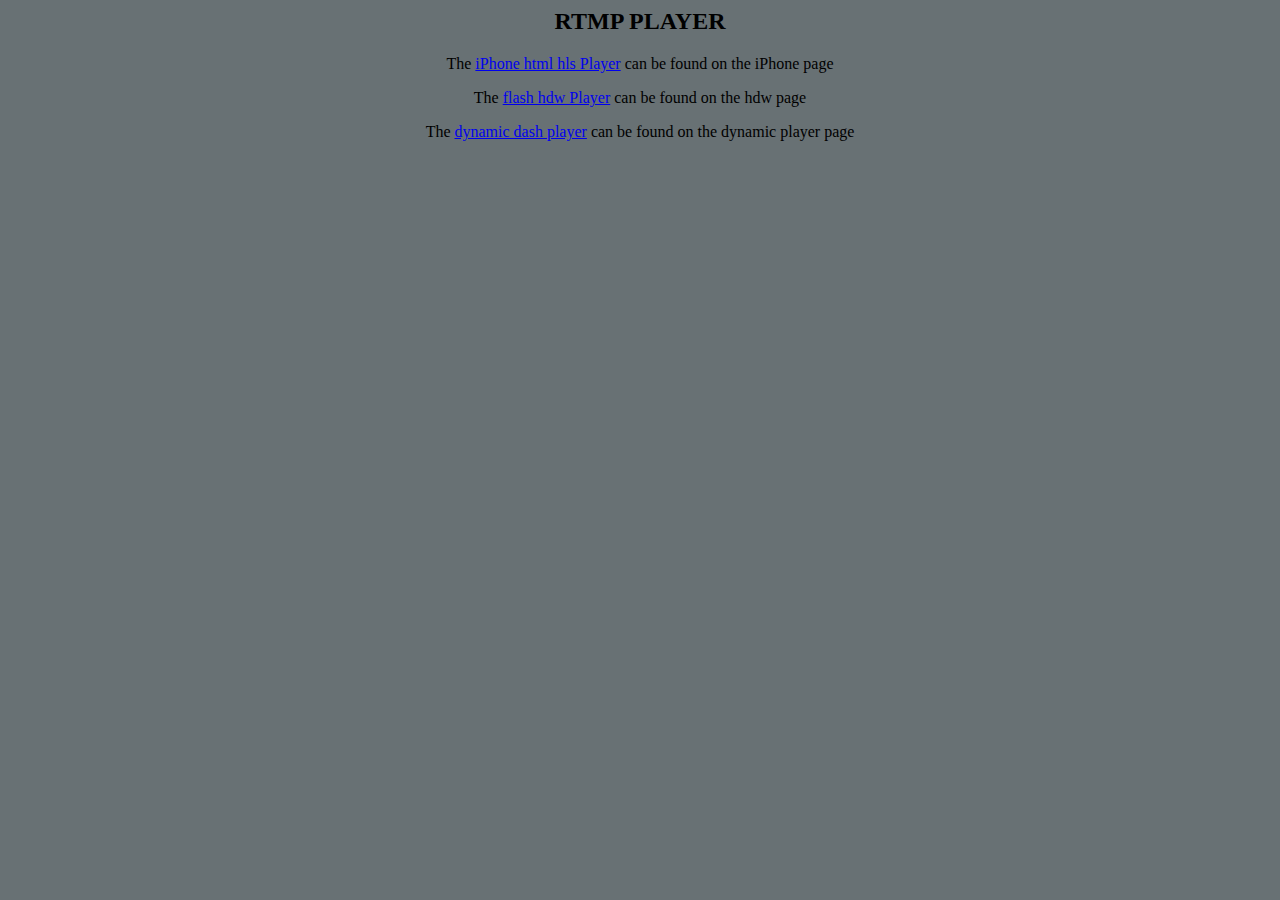
<file: index.html>
<!=OCTYPE html PUBLIC "-//W3C//DTD XHTML 1.0 Strict//EN" "http://www.w3.org/TR/xhtml1/DTD/xhtml1-strict.dtd">
<html xmlns="http://www.w3.org/1999/xhtml" lang="en" xml:lang="en">
<head>
<title>Peuses Stream Player</title>
<meta name="viewport" content="width=device-width, initial-scale=1.0">
<meta http-equiv="Content-Type" content="text/html; charset=iso-8859-1" />
<script type="text/javascript" src="player/js/jquery-3.1.1.js"></script>
<script type="text/javascript" src="player/js/majhdwplayer.js?xxx"></script>
<script type="text/javascript" src="player/js/html5.hdwplayer.js"></script>
<link rel="stylesheet" href="player/css/html5.hdwstyles.css" type="text/css" media="all">
<style>
@media only screen  and (min-width: 100px) and (max-width: 680px){
  #player{
  width: 100% !important;
  height: 230px !important;
  }
}

@media only screen  and (min-width: 768px) and (max-width: 979px){
  #player{
  width: 100% !important;
  height: 320px !important;
  }
}

body {
  background-color: #687174;
}


</style>
<body>
    <CENTER>
    <h2><b>RTMP PLAYER</b></h2>
    <p>
    <p>
        <p>The <a href=ihls.html>iPhone html hls Player</a> can be found on the iPhone page
        <p>The <a href=hdw.html>flash hdw Player</a> can be found on the hdw page
        <p>The <a href=dynamic.html>dynamic dash player</a> can be found on the dynamic player page
    <p>
</body>
</html>
</file>
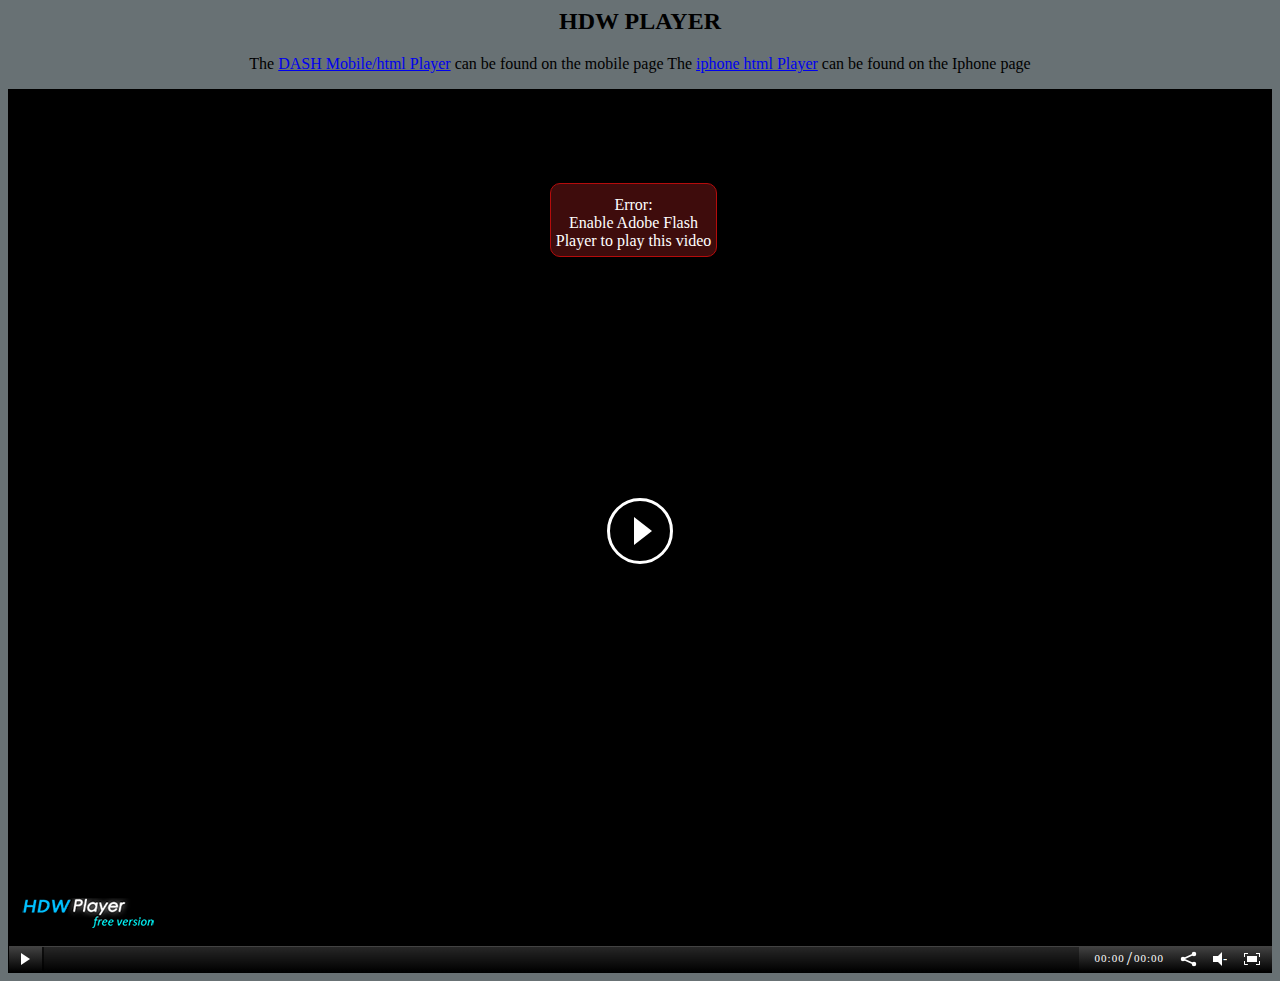
<file: hdw.html>
<!=OCTYPE html PUBLIC "-//W3C//DTD XHTML 1.0 Strict//EN" "http://www.w3.org/TR/xhtml1/DTD/xhtml1-strict.dtd">
<html xmlns="http://www.w3.org/1999/xhtml" lang="en" xml:lang="en">
<head>
<title>Peuses Stream Player</title>
<meta name="viewport" content="width=device-width, initial-scale=1.0">
<meta http-equiv="Content-Type" content="text/html; charset=iso-8859-1" />
<script type="text/javascript" src="player/js/jquery-3.1.1.js"></script>
<script type="text/javascript" src="player/js/majhdwplayer.js?xxx"></script>
<script type="text/javascript" src="player/js/html5.hdwplayer.js"></script>
<link rel="stylesheet" href="player/css/html5.hdwstyles.css" type="text/css" media="all">
<style>
@media only screen  and (min-width: 100px) and (max-width: 680px){
  #player{
  width: 100% !important;
  height: 230px !important;
  }
}

@media only screen  and (min-width: 768px) and (max-width: 979px){
  #player{
  width: 100% !important;
  height: 320px !important;
  }
}

body {
  background-color: #687174;
}

</style>
</head>
<body>
  <CENTER>
  <h2><b>HDW PLAYER</b></h2>
  <p>
  <p>
  The <a href=mobile.html>DASH Mobile/html Player</a> can be found on the mobile page
  The <a href=iphone.html>iphone html Player</a> can be found on the Iphone page
  <p>
<div id="player" class="hdwhtml5player" style="height:360px; width:640px;"></div>
<script>
$j(document).ready(function(){
  hdwplayer({ 
        id       : 'player',
        swf      : 'player/player.swf?api=true',
        width    : '1360',
        height   : '768',
        type     : 'rtmp',
        streamer : 'rtmp://___TARGET___/live',
        video    : '___KEY___',
        license  : '',
        logo     : '',
        autoStart: 'false',
        api      : true
  })        
});
</script>
</CENTER>
</body>
</html>
</file>
<file: player/css/html5.hdwstyles.css>
#hdwplayer_title, #hdwplayer_video, #hdwplayer_description {
	margin:0px 0px 10px 0px;
	padding:0px;
}
div.hdwplayer_thumb {
	float:left;
	padding:0px;
	margin:7px 14px 7px 0px;
	cursor:pointer;
}
div.hdwplayer_thumb a {
	text-decoration:none;
}
div.hdwplayer_thumb .image {
	display:block;
}
div.hdwplayer_thumb .arrow {
	position:absolute;
	width:29px;
	height:26px;
	margin-left:59px;
	margin-top:28px;
	opacity:0.5;
}
div.hdwplayer_thumb .name, div.hdwplayer_thumb .title {
	margin:5px 0px 0px 0px;
	padding:0px;
	display:block;
	font-family:Arial;
	font-size:12px;
	color:#444;
	font-weight:bold;
}
div.hdwplayer_thumb .views {
	margin:0px;
	padding:0px;
	display:block;
	font-family:Arial;
	font-size:11px;
	color:#777;
}
#whitebox div #hdwplayer_pagination, div #hdwplayer_pagination { 
	margin-top:15px; 
	text-align:center; 
	height:25px; 
}
#hdwplayer_pagination .pagination span, #hdwplayer_pagination .pagination a { 
	margin:0px 2px; 
	padding:3px 7px; 
	background-color:#eee; 
	border:1px solid #ddd; 
	text-align:center; 
	font-size:12px; 
}
#hdwplayer_pagination ul li span, #hdwplayer_pagination ul li a { 
	margin:0px; 
	padding:3px 7px; 
	background-color:#eee; 
	border:1px solid #ddd; 
	text-align:center; 
	font-size:12px; 
	display:inline-block;
	line-height:inherit;
}
#hdwplayer_pagination ul { 
	list-style-type:none !important; 
}
#hdwplayer_pagination ul li { 
	list-style-type:none !important;
	float:left; 
	margin:0px 2px !important; 
	padding:0px;
	text-align:center; 
	font-size:12px;  
}

.hdwhtml5player{background:#000;overflow:hidden;position:relative}
.hdwhtml5player *::selection{ background-color: transparent;}
.hdwhtml5player *::moz-selection{ background-color: transparent;}
.hdwhtml5player *::webkit-selection{ background-color: transparent;}
.hdwhtml5player *{user-drag: none;user-select: none;-moz-user-select: none;-webkit-user-drag: none;-webkit-user-select: none;-ms-user-select: none;    box-sizing: content-box;}
.hdwhtml5player .hdw_sharecont textarea::selection,.hdwhtml5player .hdw_sharecont input::selection{ background-color:#000;color:#fff;}
.hdwhtml5player table,.hdwhtml5player tr,.hdwhtml5player td{border:0;padding:0;border-collapse:none;border-spacing:none;vertical-align:middle}
.hdwhtml5player video{height:100%;width:100%}
.hdwhtml5player .hdw_left_wrap{float:left;position: absolute;top:0;width:160px;height: 100%;right: -160px;padding:0px;z-index:5;text-align: center;font-family: calibri;font-size:11px;}
.hdwhtml5player .hdw_inner_left_wrap{cursor:pointer;float:right;position: absolute;top: calc(50% - 19px);left: -21px;padding: 12px 6px;border-top-left-radius: 6px;border-bottom-left-radius: 6px;}
.hdwhtml5player .hdw_inner_left_wrap div#point_left{border-top-width: 6px;border-top-style: solid;border-top-color: transparent;border-bottom-width: 6px;border-bottom-style: solid;border-bottom-color: transparent;border-right-width: 7px;border-right-style: solid;}
.hdwhtml5player .hdw_inner_left_wrap div#point_right{display:none;border-top-width: 6px;border-top-style: solid;border-top-color: transparent;border-bottom-width: 6px;border-bottom-style: solid;border-bottom-color: transparent;border-left-width: 7px;border-left-style: solid;}
.hdwhtml5player .hdw_inner_right_wrap{ float:right;overflow-y: scroll;width: 100%;height: calc(100% - 53px);}
.hdwhtml5player .hdw_inner_top_wrap{text-transform: uppercase;font-size: 12px;padding: 4px;background: #444444;color: #fff;background: linear-gradient(rgb(72, 72, 72) 20%, rgb(39, 39, 39) 80%);border-bottom: 1px solid #414141;min-height:18px;}
.hdwhtml5player .hdw_on_subtitle{bottom: 40px;position: absolute;width: 100%;text-align: center;}
.hdwhtml5player .hdw_on_subtitle p{color:#fff; margin: 0 20px; word-break: break-all;}
.hdwhtml5player .hdw_inner_right_wrap div{padding: 10px 10px 1px 10px; cursor:pointer}
.hdwhtml5player .hdw_inner_right_wrap div:last-child{margin-bottom:28px;}
.hdwhtml5player .hdw_inner_right_wrap div p{font-size: 12px;font-family:calibri;line-height: 16px;margin: 0 0 10px 0;word-wrap: break-word;}
.hdwhtml5player .hdw_inner_right_wrap div img{cursor:pointer;height:75px; width:90%; margin: 10px 0; display: inline-block;}
.hdwhtml5player .hdwcontrolscont{width: 100%;position: absolute;height: 30px;bottom:0px;}
.hdwhtml5player .hdwcontrols{bottom:0;left:0;right:0;border-spacing: 0 !important;height:26px;position:absolute;z-index:5;transition:all 0.9s;-moz-transition:all .9s;-webkit-transition:all .9s;margin:0px !important;}
.hdwhtml5player .hdw_default{width:100%;}
.hdwhtml5player img.hdwvthumb{position:absolute;top:0;left:0;margin:auto;right:0;width:100%;height:100%;}
.hdwhtml5player .hdw_minimize{width: 85%;border-radius: 4px;border: 1px solid #2D2D2D;}
.hdwhtml5player .hdwcontrols td{cursor:pointer;}
.hdwhtml5player .hdwytcont,.hdwdailycont,.hdwflcont{height:100%;width:100%;z-index:0;}
.hdwhtml5player .hdwvimcont{height:100%;width:100%;z-index:0;}
.hdwhtml5player .prog_cont{width:100%;overflow:hidden;cursor:pointer;}
.hdwhtml5player .hdwvolsd{width:50%;height:7px}
.hdwhtml5player .hdw_default .prog_cont .progressBar{height:24px;width:100%;position:relative;overflow:hidden;background:rgba(0,0,0,0.4);}
.hdwhtml5player .hdw_minimize .prog_cont .progressBar{border: 1px solid #333;height:6px;width:100%;position:relative;overflow:hidden;background:rgba(0,0,0,0.4);}
.hdwhtml5player .prog_cont .progressBar .progress{border-left:1px solid #000;border-right:1px solid #000;}
.hdwhtml5player .hdwcplaycont{cursor:pointer;-webkit-border-radius:45px;-moz-border-radius:45px;border-radius:45px;padding:10px;position:absolute;top:50%;left:0;right:0;margin:auto;z-index:4;}
.hdwhtml5player .hdwcplay{top:16px;left:24px;position:absolute;border-top:14px solid transparent;border-bottom:14px solid transparent}
.hdwhtml5player .hdw_default .prog_cont .progress,.hdwhtml5player .prog_cont .buffer{position:absolute;height:100%;overflow:hidden;transition:width .5s;-moz-transition:width .5s;-webkit-transition:width .5s;margin:0px !important}
.hdwhtml5player .prog_cont .buffer{opacity:0.4;}
.hdwhtml5player .prog_cont .progress{opacity:0.6; border-radius: 0px;}
.hdwhtml5player .hdw_minimize .prog_cont .progress,.hdwhtml5player .prog_cont .buffer{position:absolute;height:100%;overflow:hidden;transition:width 1.3s;-moz-transition:width 1.3s;-webkit-transition:width 1.3s}
.hdwhtml5player .hdwcontextMenu{display:none;position:absolute;background:#fff;color:#000;list-style:none;z-index:10;}
.hdwhtml5player .hdwcontextMenu .vcontextul{margin:0;padding:2px 2px 0px 2px;font-size: 14px;font-family: calibri;list-style: none;}
.hdwhtml5player .hdwcontextMenu .vcontextul li{padding: 6px 25px 6px 10px; border-bottom: 1px solid #999;text-align: left;}
.hdwhtml5player .hdwcontextMenu .vcontextul li:hover{ background:#c9c9c9;}
.hdwhtml5player .hdwcontextMenu .vcontextul li a{text-decoration: none; color:#000;}
.hdwhtml5player .hdwnvol_default{display:none;position: absolute;height: 50px;width: 14px;bottom: 30px;right: 46px;z-index:99;}
.hdwhtml5player .hdwnvol_minimize{display:none;position: absolute;height: 50px;width: 14px;bottom: 35px;right: 95px;}
.hdwhtml5player .hdwnvolslide div{position: relative;height: 50%;width: 100%;}
.hdwhtml5player .ytp-large-play-button{display: none !important;}
.hdwhtml5player .hdw_errorcont{padding-top:12px;text-align:center;font-family:calibri;color:#fff;display:none;width:165px;height:60px;background:rgba(124,23,23,0.5);position:absolute;bottom:85%;left:50%;border:1px solid #B50C0C;border-radius:10px;margin-left:-90px;margin-bottom:-35px;}
.hdwhtml5player .hdwvimcont .controls-wrapper{ display:none !important;}
.hdwhtml5player .hdw_clayer{position: absolute;top: 0;left: 0;width: 100%;height: 100%;background:rgb(0,0,0);z-index:3;opacity:0;}
.hdw_sharecont{display:none;position: absolute;height: 210px;width: 250px;color:#fff;background:rgba(0,0,0,0.7);top: 0;left: 0;right: 0;bottom: 10px;margin: auto;z-index: 10;border:1px solid #737373;}
.hdw_shareclose{float: right;padding-right: 6px;font-family: monospace;font-size: 15px;cursor: pointer; position: relative;z-index:9999}
.hdw_shareinner{height: 90%;font-family: verdana;font-size: 10px;padding: 10px;position:relative;}
.hdw_shareinner .hdw_sharecancel,.hdw_shareinner .hdw_sharesend{width:90px;background: #777777;text-align:center;padding:5px;font-size:12px;float:right;margin-right:5px;margin-top:2px;color:#fff;cursor: pointer;}
.hdw_shareinner textarea{width: 95%;height: 80px;resize:none;}
.hdw_shareinner table{ float:left;}
.hdw_shareinner table td div{cursor:pointer;height: 25px;width: 25px;background-size: 100%;border-radius: 2px;}
.hdw_shareinner table td{padding-right:8px;}
.hdw_shareinner .hdw_sharefb div{background-image:url('[data-uri]');background-repeat:no-repeat;}
.hdw_shareinner .hdw_sharetw div{background-image:url('[data-uri]');background-repeat:no-repeat;}
.hdw_shareinner .hdw_sharemail div{background-image:url('[data-uri]');background-repeat:no-repeat;}
.hdw_shareinner .hdw_shareembed div {background-image: url('[data-uri]');background-repeat: no-repeat;}
.hdwhtml5player div:focus,.hdwhtml5player textarea:hover, .hdwhtml5player input:hover, .hdwhtml5player textarea:active, .hdwhtml5player input:active, .hdwhtml5player textarea:focus, .hdwhtml5player input:focus, .hdwhtml5player button:focus, .hdwhtml5player button:active, .hdwhtml5player button:hover{ outline:0px !important;-webkit-appearance:none;}
.hdw_shareinner .email-send input,.hdw_shareinner .email-send textarea{margin-bottom: 4px;border: 0px;padding: 3px;width: 98%;border-radius:0px;}

p#status {position: absolute;bottom: -4px;}

p#status.error {color: #ff4e4e;}
input.error,textarea.error {border: 2px solid #ff4e4e;}

.picon {
float: left;
padding: 0.25em;
padding: 0 2px;
font-size: 24px;
border: 1px solid transparent;
border-radius: 2px;
margin: 3px 5px;
line-height: 24px;
background-color: white;
-webkit-transition: all 300ms, z-index 0 300ms;
-moz-transition: all 300ms, z-index 0 300ms;
-o-transition: all 300ms, z-index 0 300ms;
-ms-transition: all 300ms, z-index 0 300ms;
transition: all 300ms, z-index 0 300ms;
}
.typcn-arrow-maximise:before {
content: '\e012';
}
.typcn:before {
font-family: 'typicons';
font-style: normal;
font-weight: normal;
speak: none;
display: inline-block;
text-decoration: inherit;
width: 1em;
height: 1em;
font-size: 1em;
text-align: center;
-webkit-font-smoothing: antialiased;
font-smoothing: antialiased;
text-rendering: optimizeLegibility;
}
.spinner {
  	margin: 0;
	text-align: center;
	position: absolute;
	top: 47%;
	width:60px;
	max-width:60px;
	left:0;right:0;margin:auto;
	z-index:99;
}

.spinner > div {
  width: 18px;
  height: 18px;
  background: rgba(255,255,255,0.9);
  border-radius: 100%;
  display: inline-block;
  -webkit-animation: bouncedelay 1.4s infinite ease-in-out;
  animation: bouncedelay 1.4s infinite ease-in-out;
  /* Prevent first frame from flickering when animation starts */
  -webkit-animation-fill-mode: both;
  animation-fill-mode: both;
}

.spinner .bounce1 {
  -webkit-animation-delay: -0.32s;
  animation-delay: -0.32s;
}

.spinner .bounce2 {
  -webkit-animation-delay: -0.16s;
  animation-delay: -0.16s;
}

@-webkit-keyframes bouncedelay {
  0%, 80%, 100% { -webkit-transform: scale(0.0) }
  40% { -webkit-transform: scale(1.0) }
}

@keyframes bouncedelay {
  0%, 80%, 100% { 
    transform: scale(0.0);
    -webkit-transform: scale(0.0);
  } 40% { 
    transform: scale(1.0);
    -webkit-transform: scale(1.0);
  }
}
.HDWadsCont {
  position: absolute;
  top:0;
  left:0;
}

[id^=hdwplayer_] video {
	object-fit: cover !important;
}

@media only screen  and (min-width: 320px) and (max-width: 680px){
	[id^=hdwplayer_]{
		width: 100% !important;
		height: auto !important;
	}
}

@media only screen  and (min-width: 768px) and (max-width: 979px){
	[id^=hdwplayer_]{
		width: 100% !important;
		height: auto !important;
	}
}

.hdw_inner_right_wrap::-webkit-scrollbar {
    width: 12px;
}

.hdw_inner_right_wrap::-webkit-scrollbar-track {
    -webkit-box-shadow: inset 0 0 1px rgba(255,255,255,0.3); 
    border-radius: 10px;
}

.hdw_inner_right_wrap::-webkit-scrollbar-thumb {
    border-radius: 10px;
    -webkit-box-shadow: inset 0 0 6px rgba(255,255,255,0.5); 
}
.hdwcontrolscont td[id*="current"],.hdwcontrolscont td[id*="share"],.hdwcontrolscont td[id*="hdonoff"],.hdwcontrolscont td[id*="current"],.hdwcontrolscont td[id*="volbtn"],.hdwcontrolscont td[id*="fullbtn"]{
	padding-left: 8px;
	padding-right: 8px;
}
.hdwcontrolscont td:last-child {
    padding-right: 12px;
}
.hdwcontrolscont .muted + td{
	padding-left: 5px !important;
}
.hdwcontrols td {
    margin: 0px !important;
    padding-top: 0px !important;
    line-height: 1px;
}
</file>
